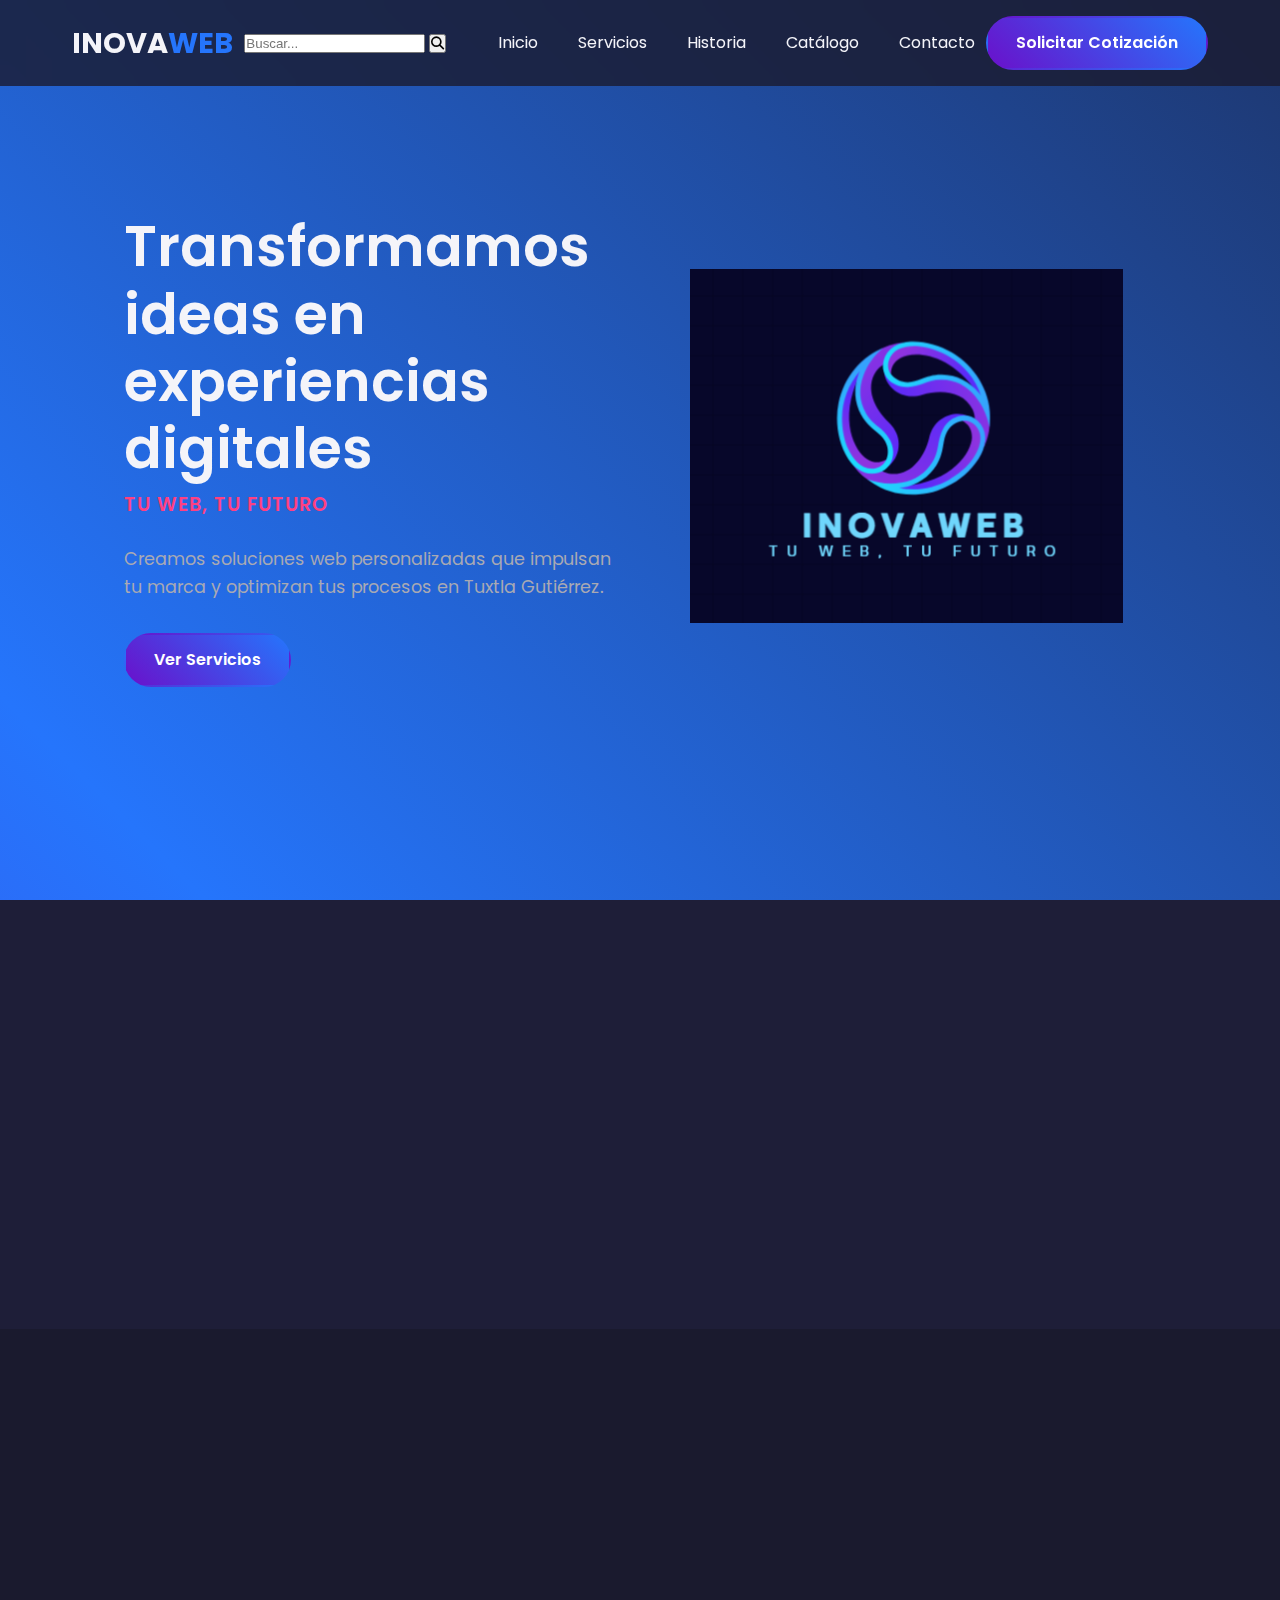
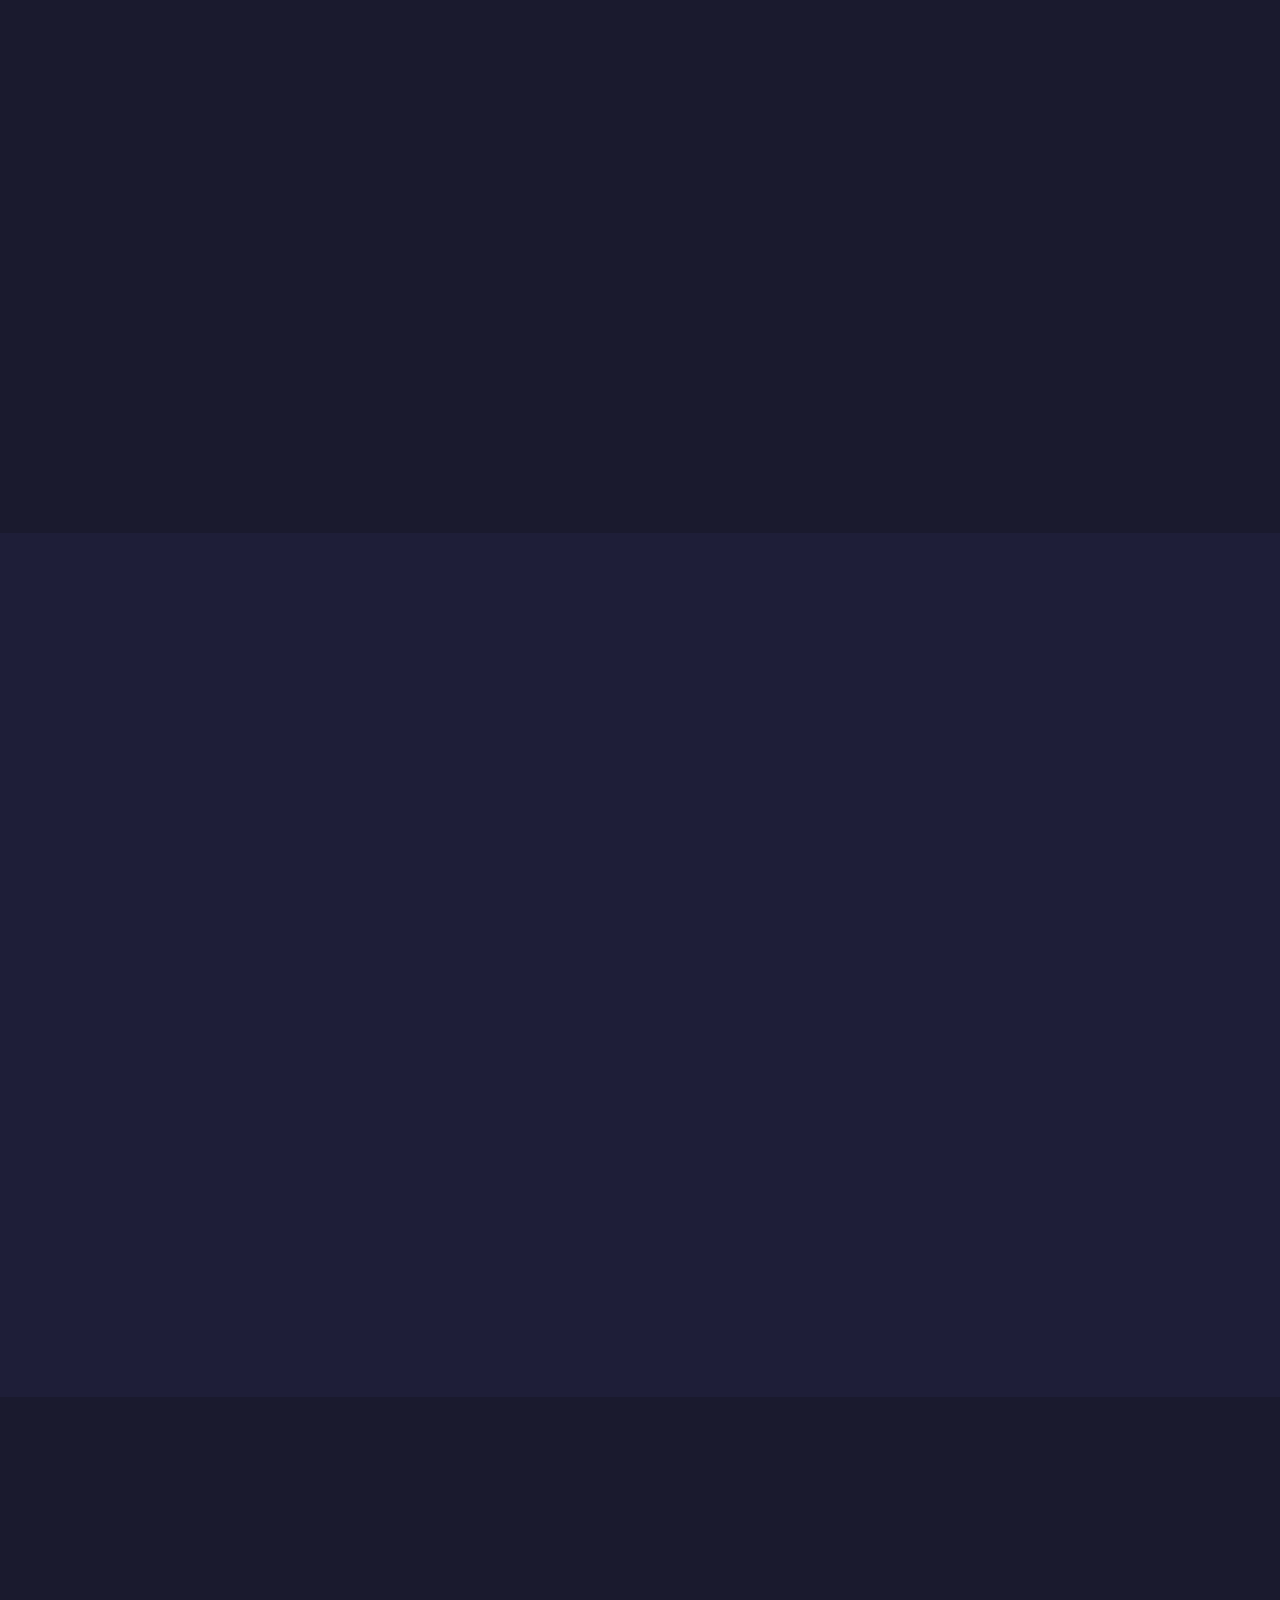
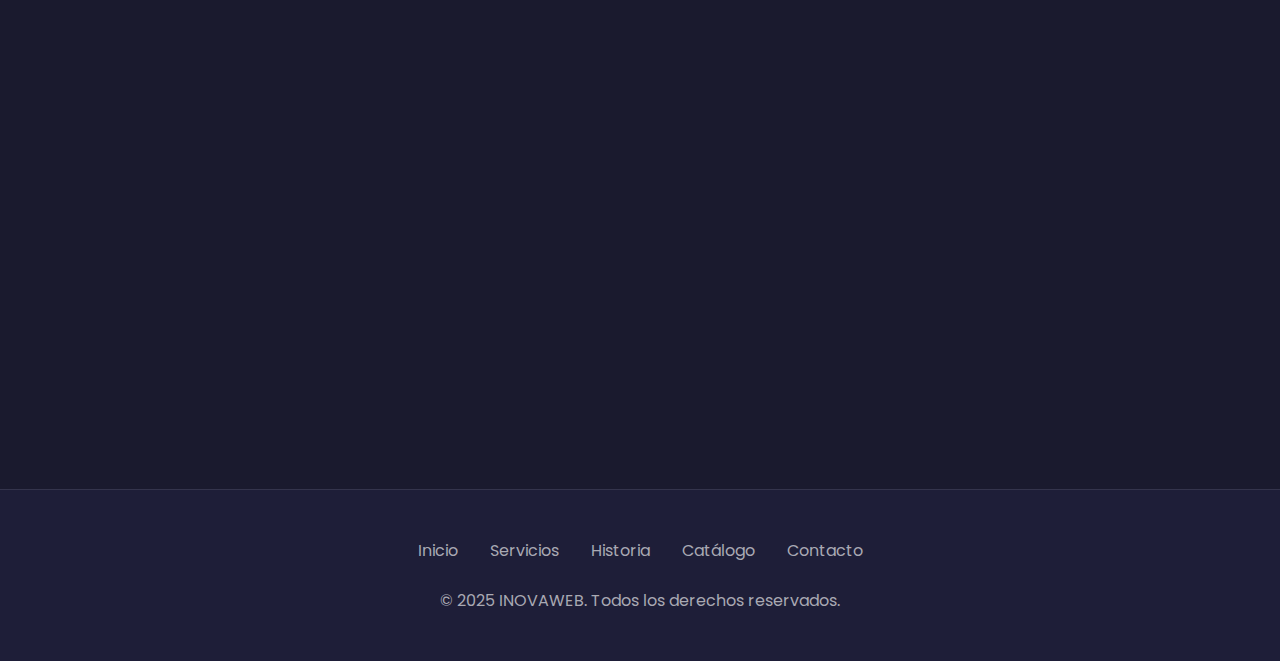
<file: index.html>
<!DOCTYPE html>
<html lang="es">
<head>
    <meta charset="UTF-8">
    <meta name="viewport" content="width=device-width, initial-scale=1.0">
    <title>INOVAWEB - Desarrollo Web y Soluciones Digitales en Tuxtla Gutiérrez</title>
    <meta name="description" content="INOVAWEB es una empresa especializada en el desarrollo de páginas web y sistemas basados en la web en Tuxtla Gutiérrez, Chiapas. Ofrecemos soluciones digitales personalizadas.">

    <link rel="preconnect" href="https://fonts.googleapis.com">
    <link rel="preconnect" href="https://fonts.gstatic.com" crossorigin>
    <link href="https://fonts.googleapis.com/css2?family=Poppins:wght@300;400;600;700&display=swap" rel="stylesheet">
    
    <link rel="stylesheet" href="https://cdnjs.cloudflare.com/ajax/libs/font-awesome/6.4.2/css/all.min.css">
    
    <link rel="stylesheet" href="style.css">
</head>
<body>

    <header class="header" id="header">
        <nav class="navbar container">
            <a href="index.html" class="logo">INOVA<span>WEB</span></a>
            
            <div class="search-bar-container">
                <input type="text" id="search-input" placeholder="Buscar...">
                <button id="search-button"><i class="fas fa-search"></i></button>
            </div>

            <div class="menu-toggle" id="menu-toggle">
                <i class="fas fa-bars"></i>
            </div>
            <ul class="nav-menu" id="nav-menu">
                <li class="nav-item"><a href="index.html" class="nav-link">Inicio</a></li>
                <li class="nav-item"><a href="#services" class="nav-link">Servicios</a></li>
                <li class="nav-item"><a href="historia.html" class="nav-link">Historia</a></li> <li class="nav-item"><a href="catalogo.html" class="nav-link">Catálogo</a></li> <li class="nav-item"><a href="#contact" class="nav-link">Contacto</a></li>
            </ul>
            <a href="#contact" class="btn btn-primary">Solicitar Cotización</a>
        </nav>
    </header>

    <main>
        <section class="hero" id="home">
            <div class="container hero-content">
                <div class="hero-text fade-in">
                    <h1>Transformamos ideas en experiencias digitales</h1>
                    <p class="slogan">TU WEB, TU FUTURO</p>
                    <p>Creamos soluciones web personalizadas que impulsan tu marca y optimizan tus procesos en Tuxtla Gutiérrez.</p>
                    <a href="#services" class="btn btn-primary">Ver Servicios</a>
                </div>
                <div class="hero-image fade-in">
                    <img src="IMG/inovawebLogo.png" alt="Logo de InovaWeb">
                </div>
            </div>
        </section>

        <section id="about">
            <div class="container about-content fade-in">
                <h2>Sobre INOVAWEB</h2>
                <p>INOVAWEB es una empresa independiente ubicada en Tuxtla Gutiérrez, Chiapas, especializada en el desarrollo de páginas web y sistemas basados en la web. Nos enfocamos en ofrecer soluciones digitales personalizadas que ayuden a nuestros clientes a destacar en línea, combinando creatividad, tecnología y funcionalidad para impulsar su presencia digital y optimizar sus procesos.</p>
            </div>
        </section>

        <section id="mission">
            <div class="container">
                <div class="mission-vision-grid">
                    <div class="card fade-in">
                        <div class="icon"><i class="fas fa-rocket"></i></div>
                        <h3>Misión</h3>
                        <p>Brindar servicios de desarrollo web y sistemas digitales innovadores que ayuden a nuestros clientes a fortalecer su presencia en línea, optimizar sus procesos y alcanzar sus objetivos de negocio.</p>
                    </div>
                    <div class="card fade-in">
                        <div class="icon"><i class="fas fa-eye"></i></div>
                        <h3>Visión</h3>
                        <p>Ser una empresa reconocida en Chiapas y a nivel nacional por nuestra creatividad, innovación y calidad en el desarrollo de soluciones digitales, convirtiéndonos en un referente para quienes buscan transformar su presencia digital.</p>
                    </div>
                </div>

                <h2 class="fade-in">Nuestros Valores</h2>
                <div class="values-grid">
                    <div class="value-card fade-in" style="transition-delay: 0.1s;">
                        <div class="icon"><i class="fas fa-lightbulb"></i></div>
                        <h4>Innovación</h4>
                    </div>
                    <div class="value-card fade-in" style="transition-delay: 0.2s;">
                        <div class="icon"><i class="fas fa-shield-alt"></i></div>
                        <h4>Responsabilidad</h4>
                    </div>
                    <div class="value-card fade-in" style="transition-delay: 0.3s;">
                        <div class="icon"><i class="fas fa-glasses"></i></div>
                        <h4>Transparencia</h4>
                    </div>
                    <div class="value-card fade-in" style="transition-delay: 0.4s;">
                        <div class="icon"><i class="fas fa-handshake"></i></div>
                        <h4>Compromiso</h4>
                    </div>
                    <div class="value-card fade-in" style="transition-delay: 0.5s;">
                        <div class="icon"><i class="fas fa-users"></i></div>
                        <h4>Trabajo en equipo</h4>
                    </div>
                </div>
            </div>
        </section>
        
        <section id="services">
            <div class="container">
                <h2 class="fade-in">Nuestros Servicios</h2>
                <div class="services-grid">
                    <div class="service-card fade-in">
                        <div class="icon"><i class="fas fa-code"></i></div>
                        <h3>Desarrollo Web</h3>
                        <p>Creamos sitios web modernos, responsivos y optimizados para el mejor rendimiento.</p>
                    </div>
                    <div class="service-card fade-in" style="transition-delay: 0.1s;">
                        <div class="icon"><i class="fas fa-cogs"></i></div>
                        <h3>Sistemas Personalizados</h3>
                        <p>Desarrollamos sistemas a medida para automatizar y optimizar los procesos de tu negocio.</p>
                    </div>
                    <div class="service-card fade-in" style="transition-delay: 0.2s;">
                        <div class="icon"><i class="fas fa-shopping-cart"></i></div>
                        <h3>E-commerce</h3>
                        <p>Construimos tiendas en línea robustas y seguras para que vendas tus productos por internet.</p>
                    </div>
                    <div class="service-card fade-in" style="transition-delay: 0.3s;">
                        <div class="icon"><i class="fas fa-chart-line"></i></div>
                        <h3>Optimización Digital</h3>
                        <p>Mejoramos tus herramientas existentes para potenciar su eficiencia y alcance.</p>
                    </div>
                </div>
            </div>
        </section>

        <section id="contact">
            <div class="container">
                <h2 class="fade-in">Hablemos de tu Proyecto</h2>
                <div class="contact-content">
                    <form action="#" class="contact-form fade-in">
                        <div class="form-group">
                            <input type="text" name="name" placeholder="Tu Nombre" required>
                        </div>
                        <div class="form-group">
                            <input type="email" name="email" placeholder="Tu Correo Electrónico" required>
                        </div>
                        <div class="form-group">
                            <textarea name="message" rows="7" placeholder="Cuéntanos sobre tu idea..." required></textarea>
                        </div>
                        <button type="submit" class="btn btn-primary">Enviar Mensaje</button>
                    </form>
                    <div class="contact-info fade-in">
                        <h3>Información de Contacto</h3>
                        <p><i class="fas fa-map-marker-alt"></i> Tuxtla Gutiérrez, Chiapas, México.</p>
                        <p><i class="fas fa-envelope"></i> contacto@inovaweb.com</p>
                        <p><i class="fas fa-phone"></i> +52 961 123 4567</p>

                        <div class="social-icons">
                            <a href="#"><i class="fab fa-facebook-f"></i></a>
                            <a href="#"><i class="fab fa-instagram"></i></a>
                            <a href="#"><i class="fab fa-linkedin-in"></i></a>
                            <a href="#"><i class="fab fa-whatsapp"></i></a>
                        </div>
                    </div>
                </div>
            </div>
        </section>
    </main>

    <footer class="footer">
        <div class="container">
            <ul class="footer-nav">
                <li><a href="index.html">Inicio</a></li>
                <li><a href="#services">Servicios</a></li>
                <li><a href="historia.html">Historia</a></li>
                <li><a href="catalogo.html">Catálogo</a></li>
                <li><a href="#contact">Contacto</a></li>
            </ul>
            <p class="footer-copyright">© 2025 INOVAWEB. Todos los derechos reservados.</p>
        </div>
    </footer>

    <script src="script.js"></script>

</body>
</html>
</file>
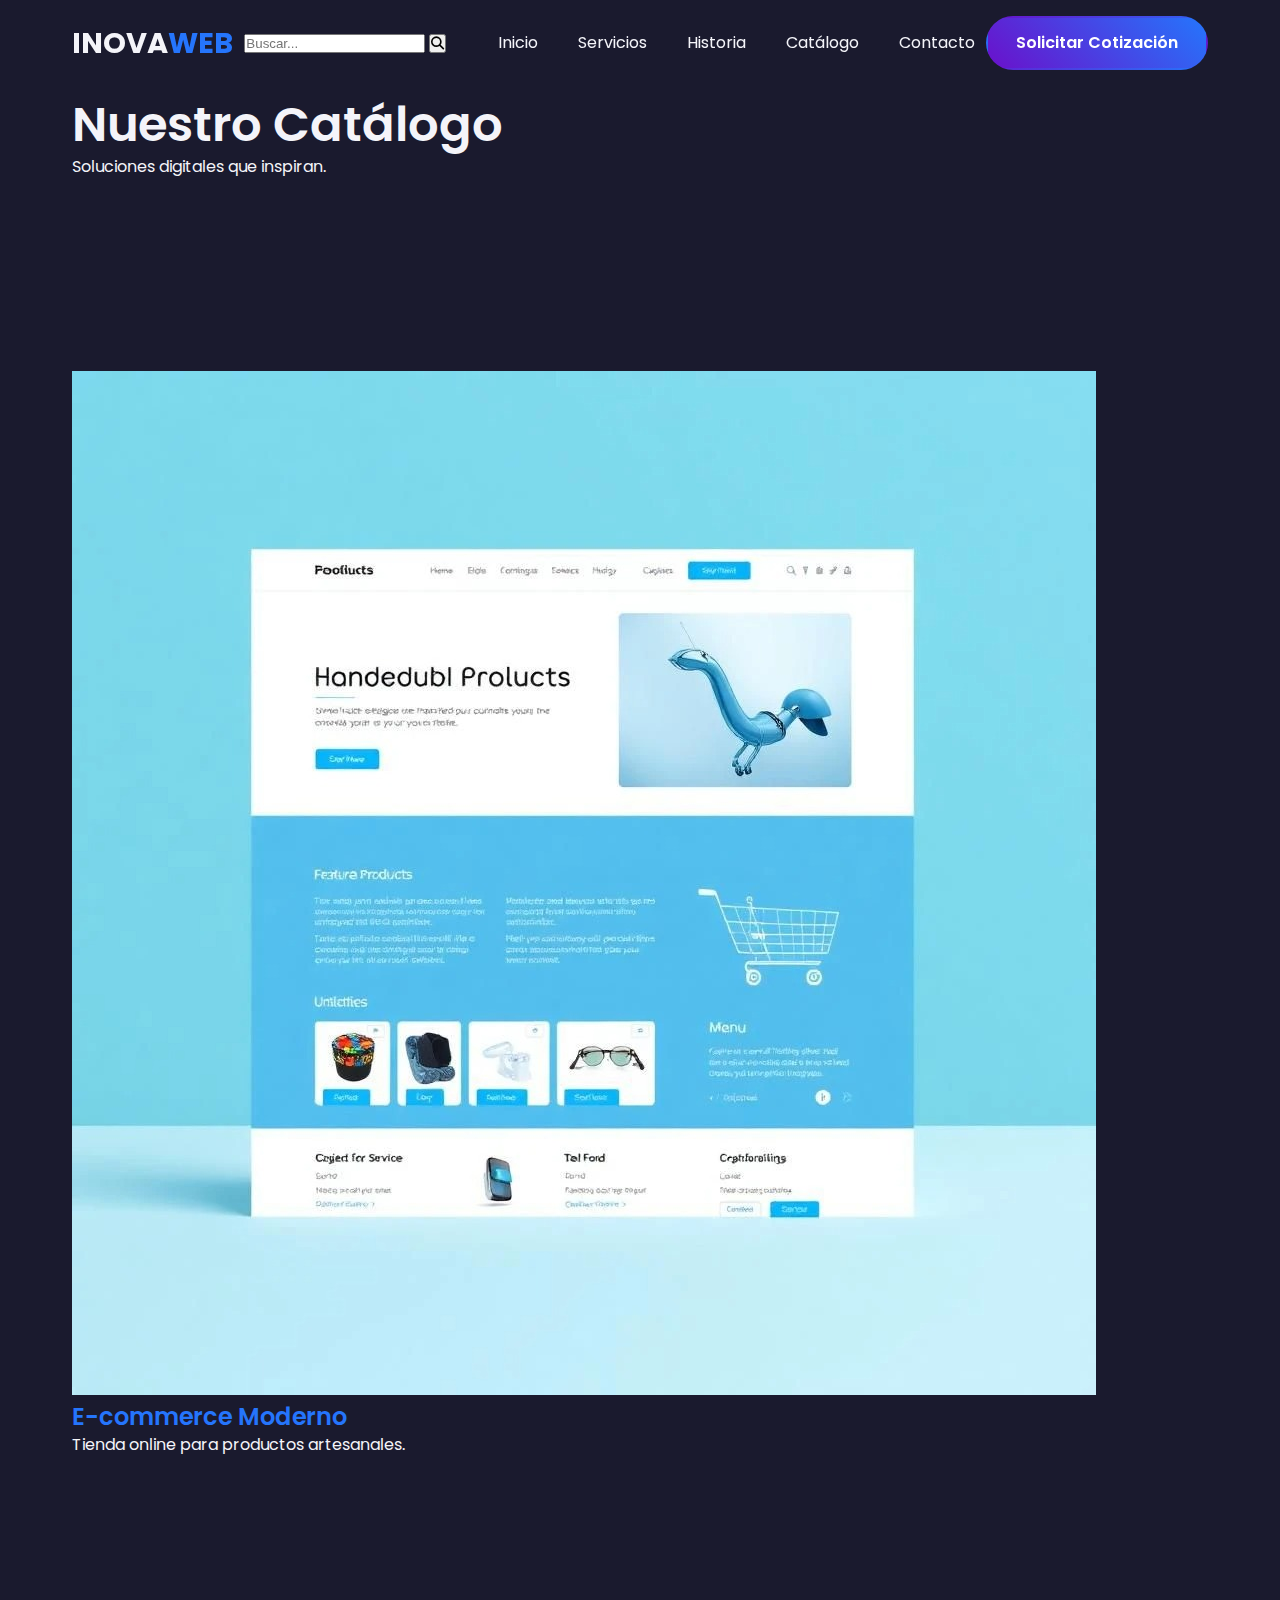
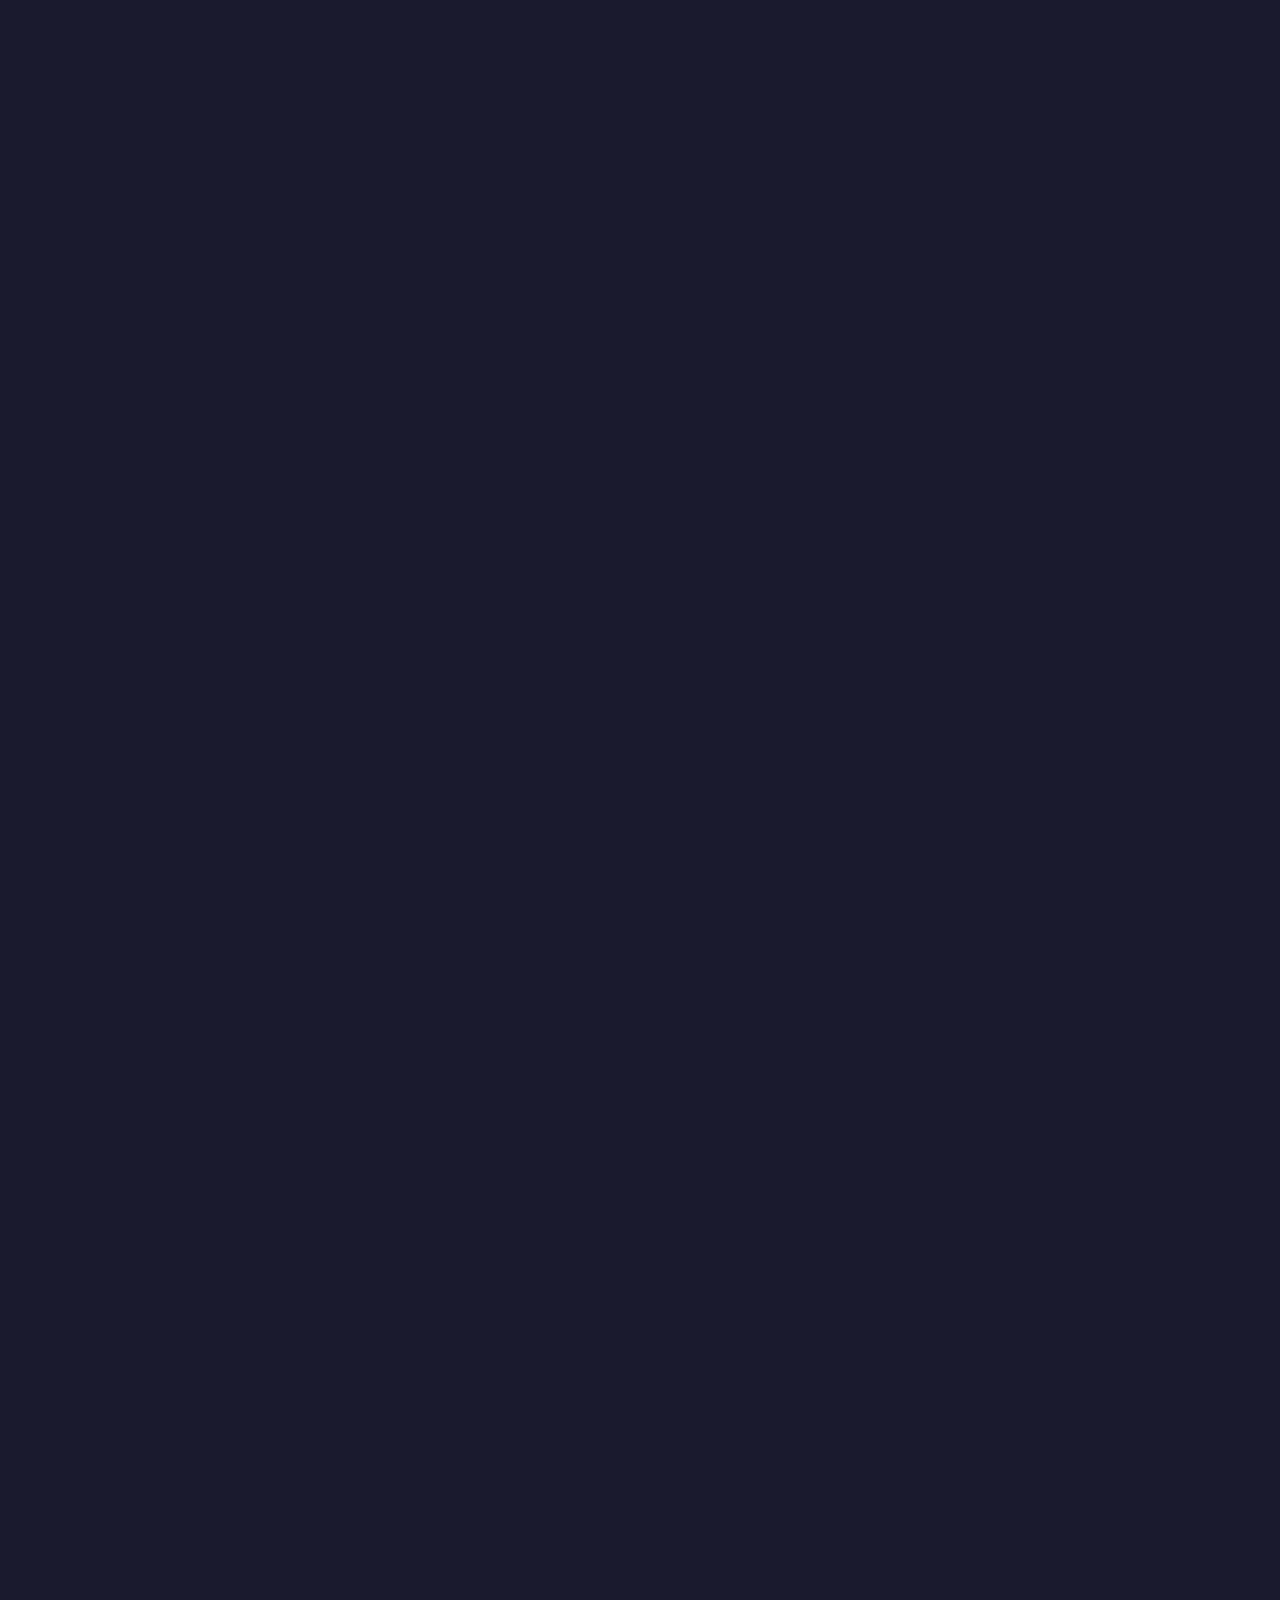
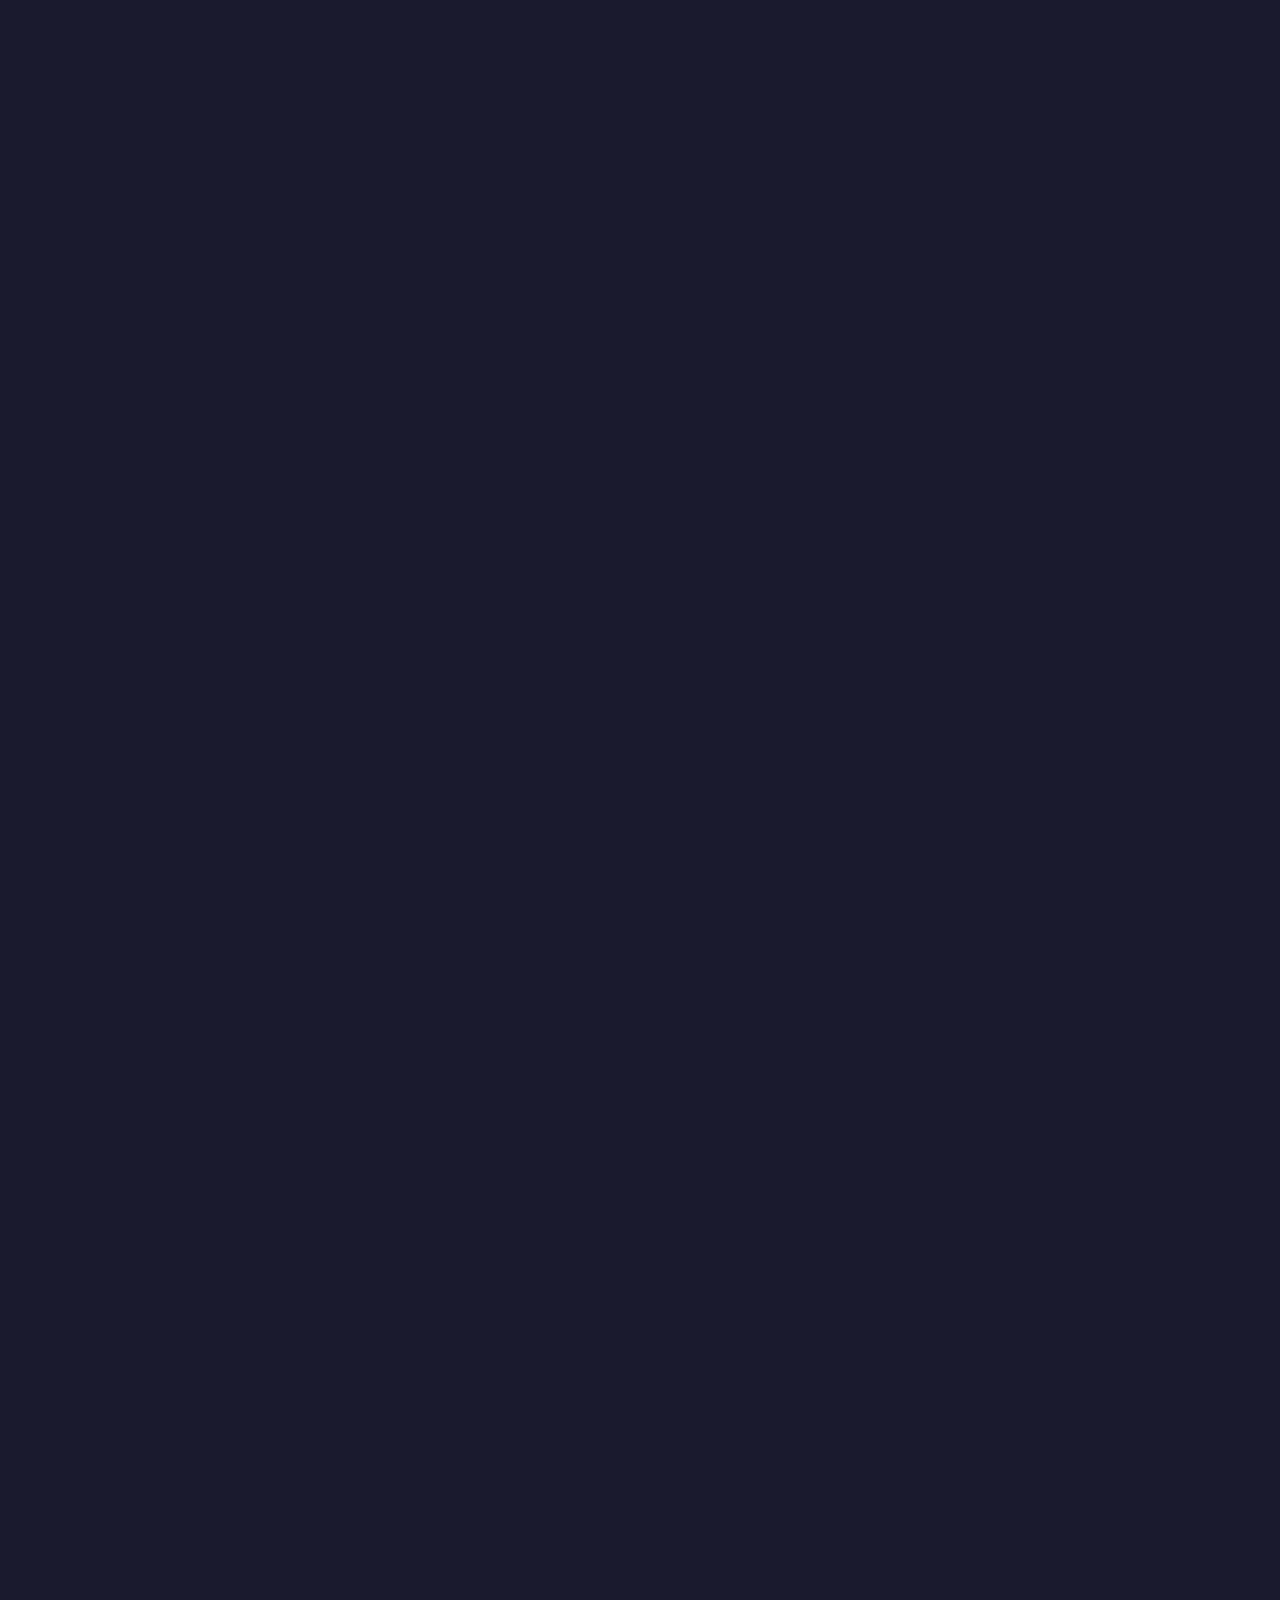
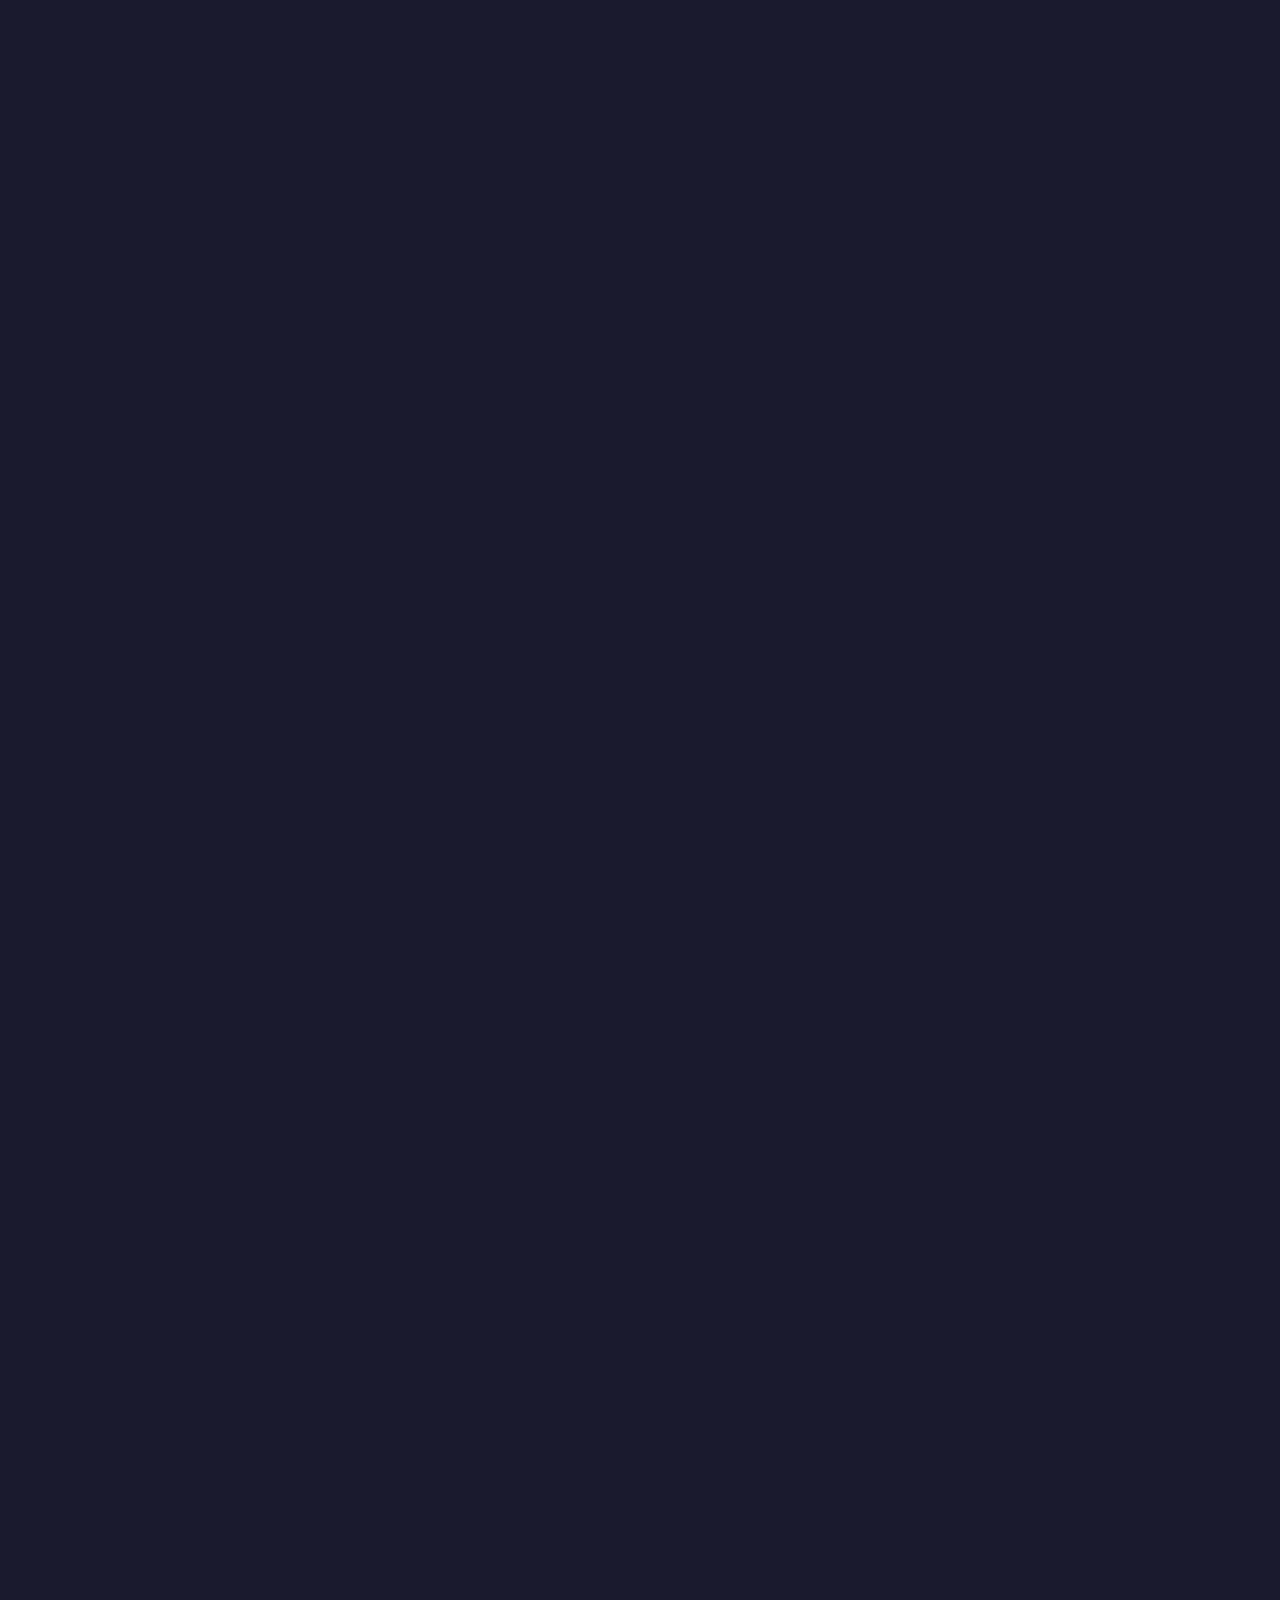
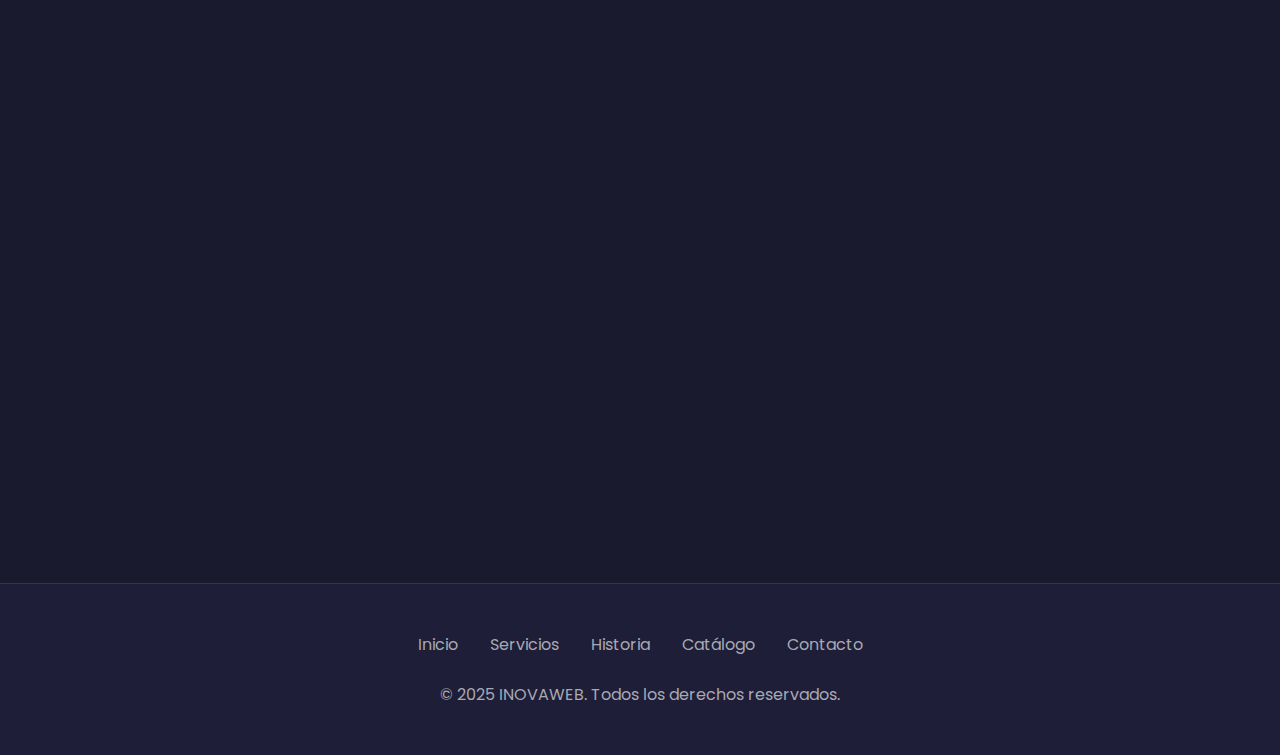
<file: catalogo.html>
<!DOCTYPE html>
<html lang="es">
<head>
    <meta charset="UTF-8">
    <meta name="viewport" content="width=device-width, initial-scale=1.0">
    <title>Catálogo de Proyectos - INOVAWEB</title>
    <meta name="description" content="Explora nuestro catálogo de proyectos de desarrollo web y sistemas, demostrando la calidad y creatividad de INOVAWEB.">

    <link rel="preconnect" href="https://fonts.googleapis.com">
    <link rel="preconnect" href="https://fonts.gstatic.com" crossorigin>
    <link href="https://fonts.googleapis.com/css2?family=Poppins:wght@300;400;600;700&display=swap" rel="stylesheet">
    
    <link rel="stylesheet" href="https://cdnjs.cloudflare.com/ajax/libs/font-awesome/6.4.2/css/all.min.css">
    
    <link rel="stylesheet" href="style.css">
</head>
<body class="subpage">

    <header class="header" id="header">
        <nav class="navbar container">
            <a href="index.html" class="logo">INOVA<span>WEB</span></a>
            
            <div class="search-bar-container">
                <input type="text" id="search-input" placeholder="Buscar...">
                <button id="search-button"><i class="fas fa-search"></i></button>
            </div>

            <div class="menu-toggle" id="menu-toggle">
                <i class="fas fa-bars"></i>
            </div>
            <ul class="nav-menu" id="nav-menu">
                <li class="nav-item"><a href="index.html" class="nav-link">Inicio</a></li>
                <li class="nav-item"><a href="index.html#services" class="nav-link">Servicios</a></li>
                <li class="nav-item"><a href="historia.html" class="nav-link">Historia</a></li>
                <li class="nav-item"><a href="catalogo.html" class="nav-link active-link">Catálogo</a></li>
                <li class="nav-item"><a href="index.html#contact" class="nav-link">Contacto</a></li>
            </ul>
            <a href="index.html#contact" class="btn btn-primary">Solicitar Cotización</a>
        </nav>
    </header>

    <main>
        <section id="page-hero">
            <div class="container page-hero-content">
                <h1 class="fade-in">Nuestro Catálogo</h1>
                <p class="fade-in slogan">Soluciones digitales que inspiran.</p>
            </div>
        </section>

        <section id="gallery">
            <div class="container">
                <div class="gallery-grid">
                    <div class="gallery-item fade-in">
                        <img src="IMG/ecommerce.jpg" alt="Proyecto E-commerce">
                        <div class="gallery-overlay">
                            <h3>E-commerce Moderno</h3>
                            <p>Tienda online para productos artesanales.</p>
                        </div>
                    </div>
                    <div class="gallery-item fade-in">
                        <img src="IMG/CRM.jpg" alt="Sistema CRM">
                        <div class="gallery-overlay">
                            <h3>Sistema CRM Personalizado</h3>
                            <p>Gestión de clientes optimizada.</p>
                        </div>
                    </div>
                    <div class="gallery-item fade-in">
                        <img src="IMG/CORPORATIVE.jpg" alt="Web Corporativa">
                        <div class="gallery-overlay">
                            <h3>Web Corporativa</h3>
                            <p>Presencia digital de alto impacto.</p>
                        </div>
                    </div>
                    <div class="gallery-item fade-in">
                        <img src="IMG/EDUCATIONAL.jpg" alt="App Web Educativa">
                        <div class="gallery-overlay">
                            <h3>App Web Educativa</h3>
                            <p>Plataforma de aprendizaje interactiva.</p>
                        </div>
                    </div>
                    <div class="gallery-item fade-in">
                        <img src="IMG/LANDING.jpg" alt="Landing Page de Servicios">
                        <div class="gallery-overlay">
                            <h3>Landing Page</h3>
                            <p>Optimización para conversión.</p>
                        </div>
                    </div>
                    <div class="gallery-item fade-in">
                        <img src="IMG/REDESIGN.jpg" alt="Rediseño Web">
                        <div class="gallery-overlay">
                            <h3>Rediseño Web</h3>
                            <p>Actualización de plataformas existentes.</p>
                        </div>
                    </div>
                </div>
            </div>
        </section>
    </main>

    <footer class="footer">
        <div class="container">
            <ul class="footer-nav">
                <li><a href="index.html">Inicio</a></li>
                <li><a href="index.html#services">Servicios</a></li>
                <li><a href="historia.html">Historia</a></li>
                <li><a href="catalogo.html">Catálogo</a></li>
                <li><a href="index.html#contact">Contacto</a></li>
            </ul>
            <p class="footer-copyright">© 2025 INOVAWEB. Todos los derechos reservados.</p>
        </div>
    </footer>

    <script src="script.js"></script>

</body>
</html>
</file>
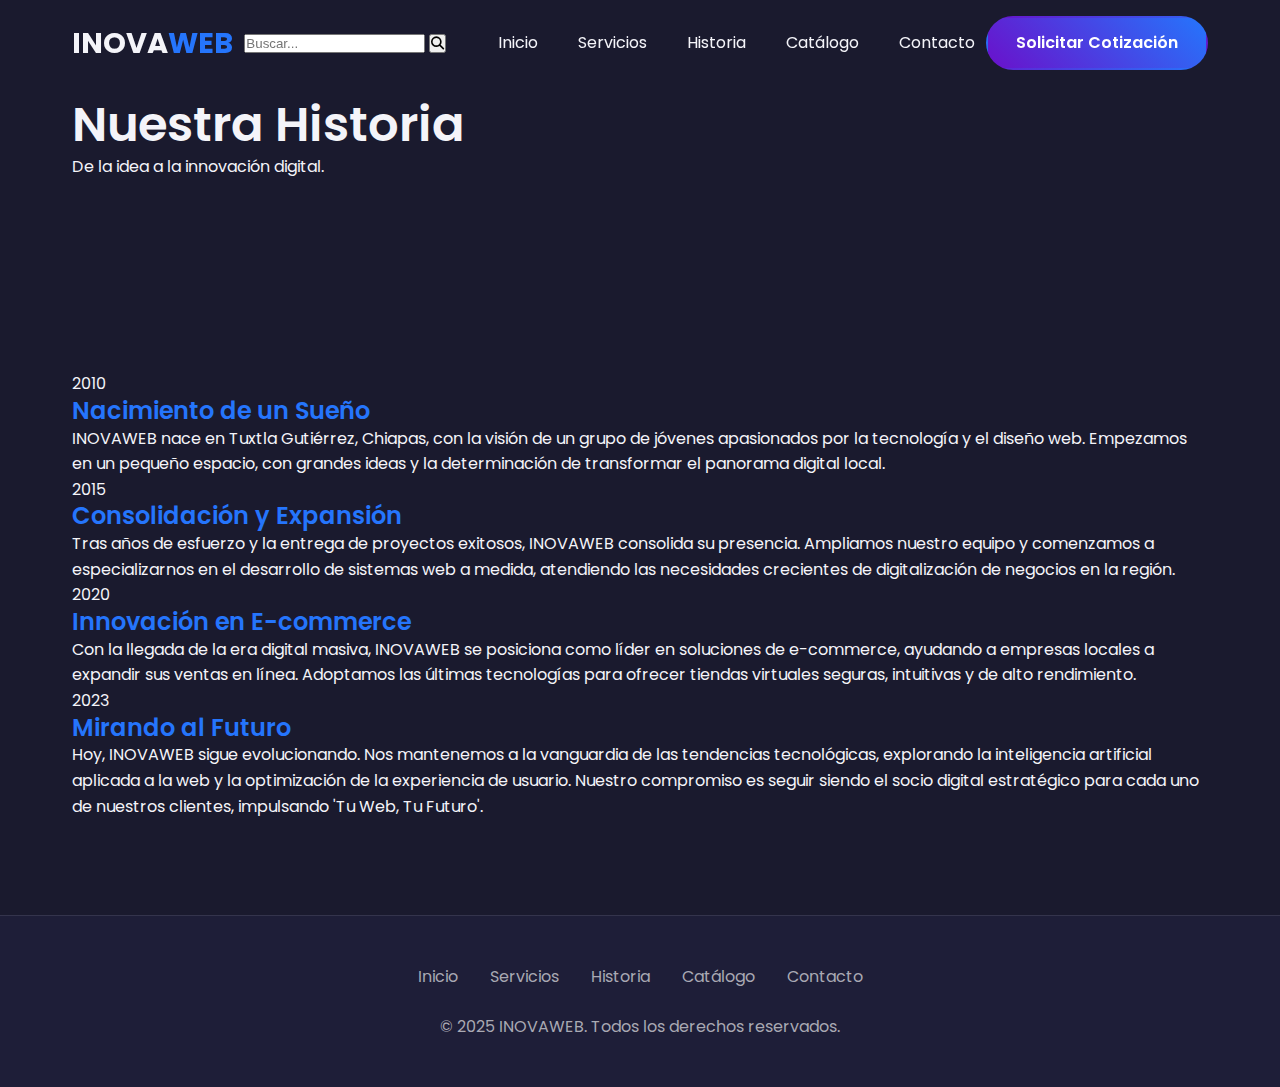
<file: historia.html>
<!DOCTYPE html>
<html lang="es">
<head>
    <meta charset="UTF-8">
    <meta name="viewport" content="width=device-width, initial-scale=1.0">
    <title>Historia de INOVAWEB - Tuxtla Gutiérrez</title>
    <meta name="description" content="Descubre la historia de INOVAWEB, nuestra trayectoria en el desarrollo web y cómo hemos evolucionado en Tuxtla Gutiérrez.">

    <link rel="preconnect" href="https://fonts.googleapis.com">
    <link rel="preconnect" href="https://fonts.gstatic.com" crossorigin>
    <link href="https://fonts.googleapis.com/css2?family=Poppins:wght@300;400;600;700&display=swap" rel="stylesheet">
    
    <link rel="stylesheet" href="https://cdnjs.cloudflare.com/ajax/libs/font-awesome/6.4.2/css/all.min.css">
    
    <link rel="stylesheet" href="style.css">
</head>
<body class="subpage">

    <header class="header" id="header">
        <nav class="navbar container">
            <a href="index.html" class="logo">INOVA<span>WEB</span></a>
            
            <div class="search-bar-container">
                <input type="text" id="search-input" placeholder="Buscar...">
                <button id="search-button"><i class="fas fa-search"></i></button>
            </div>

            <div class="menu-toggle" id="menu-toggle">
                <i class="fas fa-bars"></i>
            </div>
            <ul class="nav-menu" id="nav-menu">
                <li class="nav-item"><a href="index.html" class="nav-link">Inicio</a></li>
                <li class="nav-item"><a href="index.html#services" class="nav-link">Servicios</a></li>
                <li class="nav-item"><a href="historia.html" class="nav-link active-link">Historia</a></li>
                <li class="nav-item"><a href="catalogo.html" class="nav-link">Catálogo</a></li>
                <li class="nav-item"><a href="index.html#contact" class="nav-link">Contacto</a></li>
            </ul>
            <a href="index.html#contact" class="btn btn-primary">Solicitar Cotización</a>
        </nav>
    </header>

    <main>
        <section id="page-hero">
            <div class="container page-hero-content">
                <h1 class="fade-in">Nuestra Historia</h1>
                <p class="fade-in slogan">De la idea a la innovación digital.</p>
            </div>
        </section>

        <section id="history-content">
            <div class="container">
                <div class="history-item fade-in">
                    <div class="history-year">2010</div>
                    <div class="history-details">
                        <h3>Nacimiento de un Sueño</h3>
                        <p>INOVAWEB nace en Tuxtla Gutiérrez, Chiapas, con la visión de un grupo de jóvenes apasionados por la tecnología y el diseño web. Empezamos en un pequeño espacio, con grandes ideas y la determinación de transformar el panorama digital local.</p>
                    </div>
                </div>

                <div class="history-item fade-in">
                    <div class="history-year">2015</div>
                    <div class="history-details">
                        <h3>Consolidación y Expansión</h3>
                        <p>Tras años de esfuerzo y la entrega de proyectos exitosos, INOVAWEB consolida su presencia. Ampliamos nuestro equipo y comenzamos a especializarnos en el desarrollo de sistemas web a medida, atendiendo las necesidades crecientes de digitalización de negocios en la región.</p>
                    </div>
                </div>

                <div class="history-item fade-in">
                    <div class="history-year">2020</div>
                    <div class="history-details">
                        <h3>Innovación en E-commerce</h3>
                        <p>Con la llegada de la era digital masiva, INOVAWEB se posiciona como líder en soluciones de e-commerce, ayudando a empresas locales a expandir sus ventas en línea. Adoptamos las últimas tecnologías para ofrecer tiendas virtuales seguras, intuitivas y de alto rendimiento.</p>
                    </div>
                </div>

                <div class="history-item fade-in">
                    <div class="history-year">2023</div>
                    <div class="history-details">
                        <h3>Mirando al Futuro</h3>
                        <p>Hoy, INOVAWEB sigue evolucionando. Nos mantenemos a la vanguardia de las tendencias tecnológicas, explorando la inteligencia artificial aplicada a la web y la optimización de la experiencia de usuario. Nuestro compromiso es seguir siendo el socio digital estratégico para cada uno de nuestros clientes, impulsando 'Tu Web, Tu Futuro'.</p>
                    </div>
                </div>
            </div>
        </section>
    </main>

    <footer class="footer">
        <div class="container">
            <ul class="footer-nav">
                <li><a href="index.html">Inicio</a></li>
                <li><a href="index.html#services">Servicios</a></li>
                <li><a href="historia.html">Historia</a></li>
                <li><a href="catalogo.html">Catálogo</a></li>
                <li><a href="index.html#contact">Contacto</a></li>
            </ul>
            <p class="footer-copyright">© 2025 INOVAWEB. Todos los derechos reservados.</p>
        </div>
    </footer>

    <script src="script.js"></script>

</body>
</html>
</file>
<file: style.css>
/* --- RESET Y VARIABLES GLOBALES --- */
:root {
    --color-primary: #6a11cb;
    --color-secondary: #2575fc;
    --color-dark: #1a1a2e;
    --color-light: #f4f4f9;
    --color-gray: #a9a9b3;
    --color-vibrant: #ff4081;
    --font-family: 'Poppins', sans-serif;
}

* {
    margin: 0;
    padding: 0;
    box-sizing: border-box;
    scroll-behavior: smooth;
}

body {
    font-family: var(--font-family);
    background-color: var(--color-dark);
    color: var(--color-light);
    line-height: 1.6;
    overflow-x: hidden;
}

.container {
    max-width: 1200px;
    margin: auto;
    padding: 0 2rem;
}

h1, h2, h3 {
    font-weight: 600;
    line-height: 1.2;
}

h1 { font-size: 3rem; }
h2 { font-size: 2.5rem; color: var(--color-light); text-align: center; margin-bottom: 3rem; }
h3 { font-size: 1.5rem; color: var(--color-secondary); }

section {
    padding: 6rem 0;
}

/* --- ANIMACIONES Y UTILIDADES --- */
.btn {
    display: inline-block;
    padding: 12px 28px;
    border-radius: 50px;
    font-weight: 600;
    text-decoration: none;
    transition: all 0.3s ease;
    border: 2px solid transparent;
}

.btn-primary {
    background: linear-gradient(45deg, var(--color-primary), var(--color-secondary));
    color: white;
}

.btn-primary:hover {
    transform: translateY(-3px);
    box-shadow: 0 10px 20px rgba(0, 0, 0, 0.2);
}

.fade-in {
    opacity: 0;
    transform: translateY(30px);
    transition: opacity 0.8s ease-out, transform 0.8s ease-out;
}

.fade-in.visible {
    opacity: 1;
    transform: translateY(0);
}

/* --- ENCABEZADO Y NAVEGACIÓN --- */
.header {
    position: fixed;
    top: 0;
    left: 0;
    width: 100%;
    padding: 1rem 0;
    z-index: 1000;
    background-color: rgba(26, 26, 46, 0.8);
    backdrop-filter: blur(10px);
    transition: background-color 0.3s ease;
}

.header.scrolled {
    background-color: rgba(26, 26, 46, 0.95);
    box-shadow: 0 2px 10px rgba(0, 0, 0, 0.1);
}

.navbar {
    display: flex;
    justify-content: space-between;
    align-items: center;
}

.logo {
    font-size: 1.8rem;
    font-weight: 700;
    color: var(--color-light);
    text-decoration: none;
}

.logo span {
    color: var(--color-secondary);
}

.nav-menu {
    list-style: none;
    display: flex;
    align-items: center;
}

.nav-item {
    margin-left: 2.5rem;
}

.nav-link {
    text-decoration: none;
    color: var(--color-light);
    font-weight: 400;
    position: relative;
    transition: color 0.3s ease;
}

.nav-link::after {
    content: '';
    position: absolute;
    width: 0;
    height: 2px;
    bottom: -5px;
    left: 0;
    background-color: var(--color-secondary);
    transition: width 0.3s ease;
}

.nav-link:hover {
    color: var(--color-secondary);
}

.nav-link:hover::after {
    width: 100%;
}

.menu-toggle {
    display: none;
    font-size: 1.5rem;
    color: var(--color-light);
    cursor: pointer;
}

/* --- SECCIÓN HERO --- */
.hero {
    min-height: 100vh; /* Usar min-height para mejor flexibilidad */
    display: flex;
    align-items: center;
    position: relative;
    overflow: hidden;
    background: linear-gradient(45deg, #6a11cb, #2575fc, #1a1a2e, #1a1a2e);
    background-size: 400% 400%;
    animation: gradient-animation 15s ease infinite;
}

@keyframes gradient-animation {
    0% { background-position: 0% 50%; }
    50% { background-position: 100% 50%; }
    100% { background-position: 0% 50%; }
}

.hero-content {
    display: grid;
    grid-template-columns: 1fr 1fr;
    align-items: center;
    gap: 2rem;
}

.hero-text {
    max-width: 500px;
}

.hero-text h1 {
    margin-bottom: 0.5rem;
    font-size: 3.5rem;
}

.hero-text .slogan {
    font-size: 1.2rem;
    font-weight: 600;
    color: var(--color-vibrant);
    margin-bottom: 1.5rem;
    letter-spacing: 1px;
}

.hero-text p {
    font-size: 1.1rem;
    margin-bottom: 2rem;
    color: var(--color-gray);
}

.hero-image {
    text-align: center;
}

.hero-image img {
    max-width: 100%;
    height: auto;
    animation: float-animation 6s ease-in-out infinite;
}

@keyframes float-animation {
    0% { transform: translateY(0px); }
    50% { transform: translateY(-20px); }
    100% { transform: translateY(0px); }
}

/* --- RESTO DE SECCIONES (Sin cambios) --- */
#about { background-color: #1e1e38; }
.about-content { text-align: center; max-width: 800px; margin: 0 auto; }
.about-content p { color: var(--color-gray); font-size: 1.1rem; }

.mission-vision-grid { display: grid; grid-template-columns: repeat(auto-fit, minmax(300px, 1fr)); gap: 2rem; margin-bottom: 5rem; }
.card { background-color: #1e1e38; padding: 2.5rem; border-radius: 10px; text-align: center; transition: transform 0.3s ease, box-shadow 0.3s ease; border: 1px solid rgba(255, 255, 255, 0.1); }
.card:hover { transform: translateY(-10px); box-shadow: 0 15px 30px rgba(0, 0, 0, 0.2); }
.card .icon { font-size: 3rem; color: var(--color-secondary); margin-bottom: 1rem; }
.card p { color: var(--color-gray); }

.values-grid { display: grid; grid-template-columns: repeat(auto-fit, minmax(200px, 1fr)); gap: 1.5rem; }
.value-card { display: flex; align-items: center; background-color: #1e1e38; padding: 1.5rem; border-radius: 8px; transition: transform 0.3s ease, background-color 0.3s ease; }
.value-card:hover { transform: scale(1.05); background: linear-gradient(45deg, var(--color-primary), var(--color-secondary)); }
.value-card .icon { font-size: 2rem; margin-right: 1rem; color: var(--color-vibrant); }
.value-card:hover .icon { color: var(--color-light); }
.value-card h4 { font-size: 1.1rem; font-weight: 500; }

#services { background-color: #1e1e38; }
.services-grid { display: grid; grid-template-columns: repeat(auto-fit, minmax(280px, 1fr)); gap: 2rem; }
.service-card { background-color: var(--color-dark); padding: 2rem; text-align: left; border-radius: 10px; border-left: 4px solid var(--color-secondary); transition: all 0.3s ease; }
.service-card:hover { transform: translateY(-5px); background-color: #2a2a4a; }
.service-card .icon { font-size: 2.5rem; margin-bottom: 1rem; color: var(--color-vibrant); }
.service-card h3 { margin-bottom: 0.5rem; color: var(--color-light); }
.service-card p { color: var(--color-gray); }

.contact-content { display: grid; grid-template-columns: 2fr 1fr; gap: 3rem; }
.contact-form .form-group { margin-bottom: 1.5rem; }
.contact-form input, .contact-form textarea { width: 100%; padding: 1rem; border: 1px solid #333; background-color: #1e1e38; border-radius: 5px; color: var(--color-light); font-family: var(--font-family); }
.contact-form input:focus, .contact-form textarea:focus { outline: none; border-color: var(--color-secondary); }
.contact-info p { margin-bottom: 1rem; display: flex; align-items: center; }
.contact-info i { font-size: 1.2rem; color: var(--color-secondary); margin-right: 1rem; width: 25px; }
.social-icons { margin-top: 2rem; }
.social-icons a { color: var(--color-light); font-size: 1.8rem; margin-right: 1.5rem; transition: color 0.3s ease, transform 0.3s ease; }
.social-icons a:hover { color: var(--color-secondary); transform: scale(1.2); }

.footer { background-color: #1e1e38; padding: 3rem 0; text-align: center; border-top: 1px solid rgba(255, 255, 255, 0.1); }
.footer-nav { list-style: none; display: flex; justify-content: center; margin-bottom: 1.5rem; }
.footer-nav li { margin: 0 1rem; }
.footer-nav a { color: var(--color-gray); text-decoration: none; transition: color 0.3s ease; }
.footer-nav a:hover { color: var(--color-light); }
.footer-copyright { color: var(--color-gray); }

/* --- RESPONSIVE DESIGN --- */
@media (max-width: 992px) {
    .hero-content {
        grid-template-columns: 1fr;
        text-align: center;
        padding-top: 5rem; /* Añade espacio para que el header no se sobreponga */
    }
    .hero-text {
        order: 2;
    }
    .hero-image {
        order: 1;
        margin-bottom: 2rem;
    }
    .hero-image img { max-width: 70%; }
}

@media (max-width: 768px) {
    h1 { font-size: 2.5rem; }
    h2 { font-size: 2rem; }
    section { padding: 4rem 0; }
    
    .hero-text h1 { font-size: 2.2rem; }
    .hero-text .slogan { font-size: 1rem; }
    
    .menu-toggle {
        display: block;
        z-index: 1001;
    }

    /* Reglas para el menú desplegable (FUNCIONALIDAD RESTAURADA) */
    .nav-menu {
        position: fixed;
        top: 0;
        right: -100%;
        width: 70%;
        height: 100vh;
        background-color: #1e1e38;
        flex-direction: column;
        justify-content: center;
        align-items: center;
        transition: right 0.4s ease-in-out;
    }
    
    .nav-menu.active {
        right: 0;
    }

    .nav-item {
        margin: 1.5rem 0;
    }
    
    .navbar .btn {
        display: none;
    }

    /* Regla para la sección de contacto (FUNCIONALIDAD RESTAURADA) */
    .contact-content {
        grid-template-columns: 1fr;
    }

    .contact-info {
        margin-top: 2rem;
    }
}
</file>
